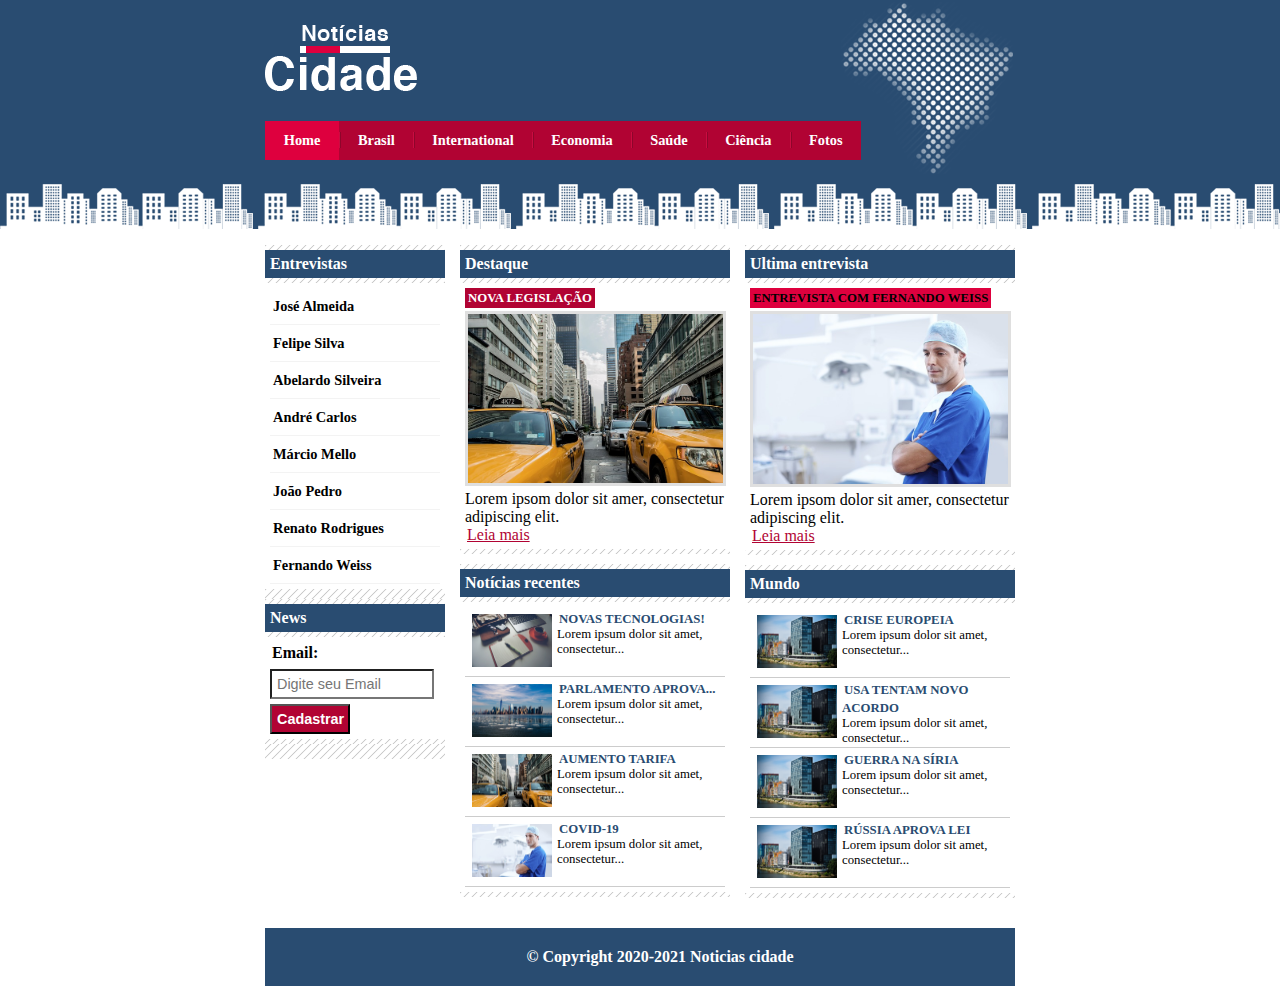
<file: index.html>
<!DOCTYPE html>
<html lang="pt-BR">

<head>
    <meta charset="UTF-8">
    <meta http-equiv="X-UA-Compatible" content="IE=edge">
    <meta name="viewport" content="width=device-width, initial-scale=1.0">
    <link rel="stylesheet" type="text/css" href="css/estyle.css">
    <title>Nitícias cidade -seu site de notícias</title>
</head>

<body id="tres-colunas" class="home">
    <div id="container">
        <!--Inicio container topo-->
        <div id="topo">
            <!--inicio topo-->
            <h1 class="logo">Noticias cidade</h1>
            <ul id="navegacao">
                <!--Links de navegação do topo do site-->
                <li class="primeiro">
                    <a id="home" href="index.html">Home</a>
                </li>
                <li>
                    <a id="brasil" href="brasil.html">Brasil</a>
                </li>
                <li>
                    <a id="internacional" href="internacional.html">International</a>
                </li>
                <li>
                    <a id="economia" href="economia.html">Economia</a>
                </li>
                <li>
                    <a id="saude" href="saude.html">Saúde</a>
                </li>
                <li>
                    <a id="ciencia" href="ciencia.html">Ciência</a>
                </li>
                <li>
                    <a id="fotos" href="fotos.html">Fotos</a>
                </li>
            </ul>
        </div>
        <!--fim topo-->
        <!--Inicio do conteiner de colunas-->
        <div id="conteudo">
            <div id="primario">
                <div class="caixa destaque">
                    <h2>Destaque</h2>
                    <div class="caixa-conteudo">
                        <h3>Nova legislação</h3>
                        <img class="imagem-principal" src="imagens/taxi.jpg" width="100%">
                        <p>
                            Lorem ipsom dolor sit amer, consectetur adipiscing elit.
                        </p>
                        <a href="nova-legislacao.html">Leia mais</a>
                    </div>
                </div>
                <!--Inicio da seção noticias recentes-->
                <div class="caixa ">
                    <h2>Notícias recentes</h2>
                    <div class="caixa-conteudo">
                        <ul id="lista-noticias">
                            <li>
                                <a href="">
                                    <img src="imagens/tecnologia.jpg" width="80">
                                    <h3>Novas tecnologias!</h3>
                                    <p>Lorem ipsum dolor sit amet, consectetur...</p>
                                </a>
                            </li>
                            <li>
                                <a href="">
                                    <img src="imagens/cidade.jpg" width="80">
                                    <h3>parlamento aprova...</h3>
                                    <p>Lorem ipsum dolor sit amet, consectetur...</p>
                                </a>
                            </li>
                            <li>
                                <a href="">
                                    <img src="imagens/taxi.jpg" width="80">
                                    <h3>Aumento tarifa</h3>
                                    <p>Lorem ipsum dolor sit amet, consectetur...</p>
                                </a>
                            </li>
                            <li>
                                <a href="">
                                    <img src="imagens/doutor.jpg" width="80">
                                    <h3>Covid-19</h3>
                                    <p>Lorem ipsum dolor sit amet, consectetur...</p>
                                </a>
                            </li>
                        </ul>
                    </div>
                </div>
                <!--Inicio da seção noticias recentes-->
            </div>
            <div id="secundario">
                <div class="caixa entrevista">
                    <h2>Ultima entrevista</h2>
                    <div class="caixa-conteudo">
                        <h3>Entrevista com Fernando weiss</h3>
                        <img class="imagem-principal" src="imagens/doutor.jpg" width="100%">
                        <p>
                            Lorem ipsom dolor sit amer, consectetur adipiscing elit.
                        </p>
                        <a href="">Leia mais</a>
                    </div>
                </div>
                <!--Inicio da seção mundo-->
                <div class="caixa ">
                    <h2>Mundo</h2>
                    <div class="caixa-conteudo">
                        <ul id="lista-noticias">
                            <li>
                                <a href="">
                                    <img src="imagens/mundo.jpg" width="80">
                                    <h3>crise europeia</h3>
                                    <p>Lorem ipsum dolor sit amet, consectetur...</p>
                                </a>
                            </li>
                            <li>
                                <a href="">
                                    <img src="imagens/mundo.jpg" width="80">
                                    <h3>usa tentam novo acordo</h3>
                                    <p>Lorem ipsum dolor sit amet, consectetur...</p>
                                </a>
                            </li>
                            <li>
                                <a href="">
                                    <img src="imagens/mundo.jpg" width="80">
                                    <h3>guerra na síria</h3>
                                    <p>Lorem ipsum dolor sit amet, consectetur...</p>
                                </a>
                            </li>
                            <li>
                                <a href="">
                                    <img src="imagens/mundo.jpg" width="80">
                                    <h3>rússia aprova lei</h3>
                                    <p>Lorem ipsum dolor sit amet, consectetur...</p>
                                </a>
                            </li>
                        </ul>
                    </div>
                </div>
                <!--Fim da seção mundo-->
            </div>
            <!--Inicio lateral-->
            <div id="lateral">
                <div class="caixa">
                    <h2>Entrevistas</h2>
                    <div class="caixa-conteudo">
                        <ul>
                            <li>
                                <a href="">José Almeida</a>
                            </li>
                            <li>
                                <a href="">Felipe Silva</a>
                            </li>
                            <li>
                                <a href="">Abelardo Silveira</a>
                            </li>
                            <li>
                                <a href="">André Carlos</a>
                            </li>
                            <li>
                                <a href="">Márcio Mello</a>
                            </li>
                            <li>
                                <a href="">João Pedro</a>
                            </li>
                            <li>
                                <a href="">Renato Rodrigues</a>
                            </li>
                            <li>
                                <a href="">Fernando Weiss</a>
                            </li>
                        </ul>

                    </div>
                    <div class="caixa">
                        <h2>News</h2>
                        <div class="caixa-conteudo">
                            <form>
                                <div>
                                    <label for="email">Email:</label>
                                    <input type="text" name="email" id="email" placeholder="Digite seu Email">
                                </div>
                                <div>
                                    <input class="submit" type="submit" value="Cadastrar">
                                </div>
                            </form>
                        </div>
                    </div>
                </div>
                <!--fim lateral-->
            </div>
            <!--fim conteudo das colunas-->
        </div>
        <!--fim container topo-->
        <div id="container-rodape" style="clear: both">
            <div id="rodape">
                &copy; Copyright 2020-2021 Noticias cidade
            </div>
        </div>
</body>

</html>
</file>
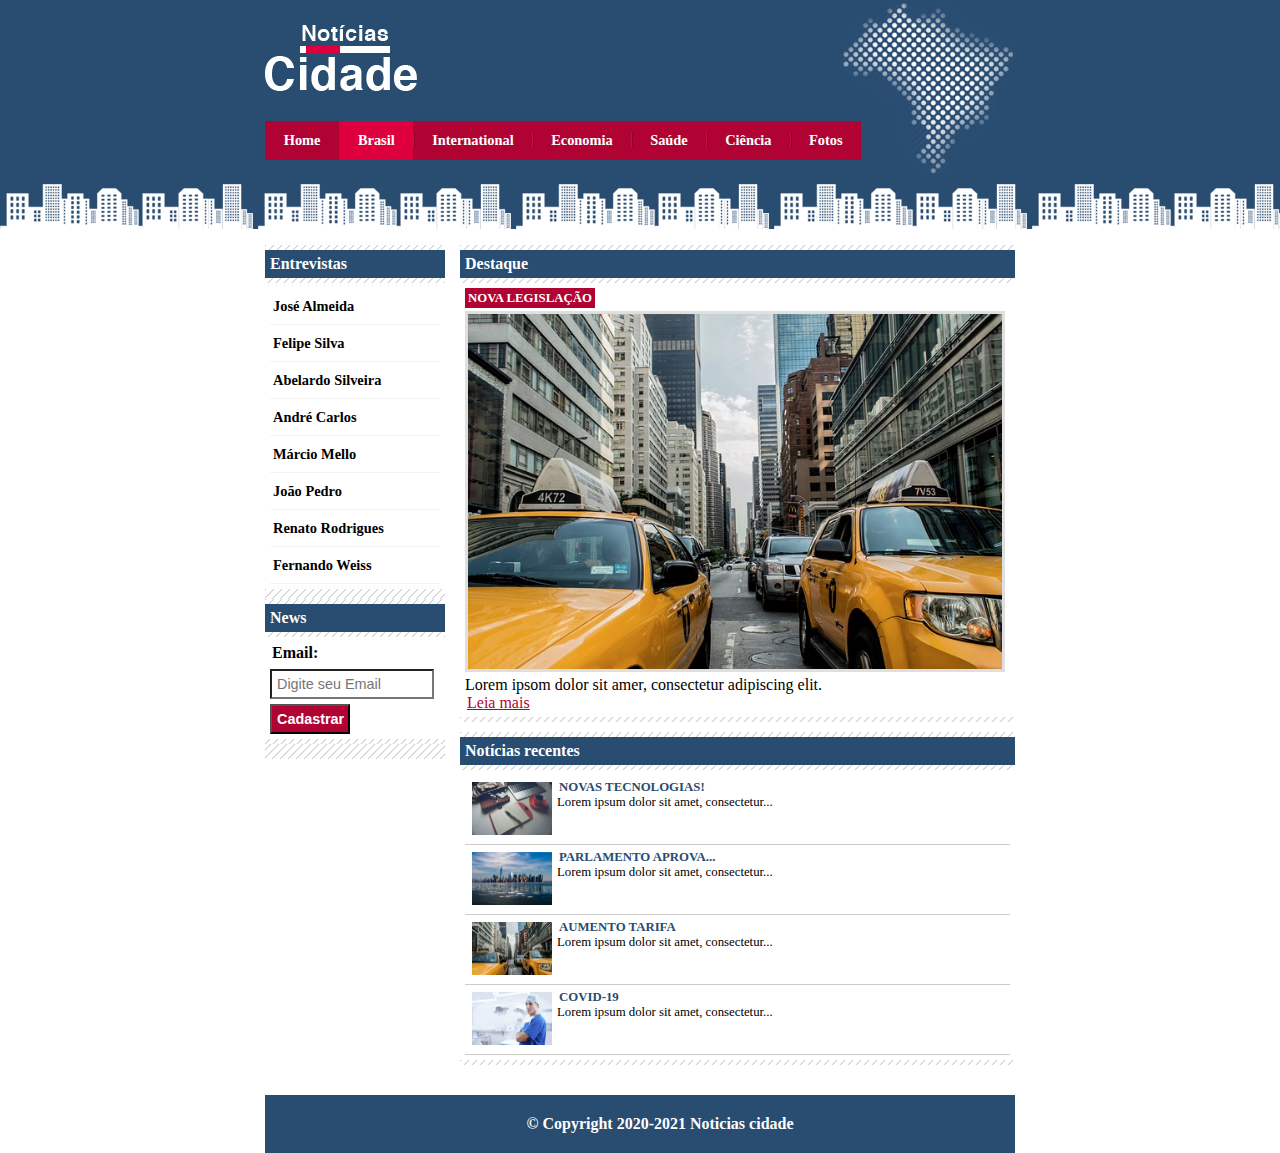
<file: brasil.html>
<!DOCTYPE html>
<html lang="pt-BR">

<head>
    <meta charset="UTF-8">
    <meta http-equiv="X-UA-Compatible" content="IE=edge">
    <meta name="viewport" content="width=device-width, initial-scale=1.0">
    <link rel="stylesheet" type="text/css" href="css/estyle.css">
    <title>Nitícias cidade -seu site de notícias</title>
</head>

<body id="duas-colunas" class="brasil">
    <div id="container">
        <!--Inicio container topo-->
        <div id="topo">
            <!--inicio topo-->
            <h1 class="logo">Noticias cidade</h1>
            <ul id="navegacao">
                <!--Links de navegação do topo do site-->
                <li class="primeiro">
                    <a id="home" href="index.html">Home</a>
                </li>
                <li>
                    <a id="brasil" href="brasil.html">Brasil</a>
                </li>
                <li>
                    <a id="internacional" href="internacional.html">International</a>
                </li>
                <li>
                    <a id="economia" href="economia.html">Economia</a>
                </li>
                <li>
                    <a id="saude" href="saude.html">Saúde</a>
                </li>
                <li>
                    <a id="ciencia" href="ciencia.html">Ciência</a>
                </li>
                <li>
                    <a id="fotos" href="fotos.html">Fotos</a>
                </li>
            </ul>
        </div>
        <!--fim topo-->
        <!--Inicio do conteiner de colunas-->
        <div id="conteudo">
            <div id="primario">
                <div class="caixa destaque">
                    <h2>Destaque</h2>
                    <div class="caixa-conteudo">
                        <h3>Nova legislação</h3>
                        <img class="imagem-principal" src="imagens/taxi.jpg" width="100%">
                        <p>
                            Lorem ipsom dolor sit amer, consectetur adipiscing elit.
                        </p>
                        <a href="">Leia mais</a>
                    </div>
                </div>
                <!--Inicio da seção noticias recentes-->
                <div class="caixa ">
                    <h2>Notícias recentes</h2>
                    <div class="caixa-conteudo">
                        <ul id="lista-noticias">
                            <li>
                                <a href="">
                                    <img src="imagens/tecnologia.jpg" width="80">
                                    <h3>Novas tecnologias!</h3>
                                    <p>Lorem ipsum dolor sit amet, consectetur...</p>
                                </a>
                            </li>
                            <li>
                                <a href="">
                                    <img src="imagens/cidade.jpg" width="80">
                                    <h3>parlamento aprova...</h3>
                                    <p>Lorem ipsum dolor sit amet, consectetur...</p>
                                </a>
                            </li>
                            <li>
                                <a href="">
                                    <img src="imagens/taxi.jpg" width="80">
                                    <h3>Aumento tarifa</h3>
                                    <p>Lorem ipsum dolor sit amet, consectetur...</p>
                                </a>
                            </li>
                            <li>
                                <a href="">
                                    <img src="imagens/doutor.jpg" width="80">
                                    <h3>Covid-19</h3>
                                    <p>Lorem ipsum dolor sit amet, consectetur...</p>
                                </a>
                            </li>
                        </ul>
                    </div>
                </div>
                <!--Inicio da seção noticias recentes-->
            </div>

            <!--Inicio lateral-->
            <div id="lateral">
                <div class="caixa">
                    <h2>Entrevistas</h2>
                    <div class="caixa-conteudo">
                        <ul>
                            <li>
                                <a href="">José Almeida</a>
                            </li>
                            <li>
                                <a href="">Felipe Silva</a>
                            </li>
                            <li>
                                <a href="">Abelardo Silveira</a>
                            </li>
                            <li>
                                <a href="">André Carlos</a>
                            </li>
                            <li>
                                <a href="">Márcio Mello</a>
                            </li>
                            <li>
                                <a href="">João Pedro</a>
                            </li>
                            <li>
                                <a href="">Renato Rodrigues</a>
                            </li>
                            <li>
                                <a href="">Fernando Weiss</a>
                            </li>
                        </ul>

                    </div>
                    <div class="caixa">
                        <h2>News</h2>
                        <div class="caixa-conteudo">
                            <form>
                                <div>
                                    <label for="email">Email:</label>
                                    <input type="text" name="email" id="email" placeholder="Digite seu Email">
                                </div>
                                <div>
                                    <input class="submit" type="submit" value="Cadastrar">
                                </div>
                            </form>
                        </div>
                    </div>
                </div>
                <!--fim lateral-->
            </div>
            <!--fim conteudo das colunas-->
        </div>
        <!--fim container topo-->
        <div id="container-rodape" style="clear: both">
            <div id="rodape">
                &copy; Copyright 2020-2021 Noticias cidade
            </div>
        </div>
</body>

</html>
</file>
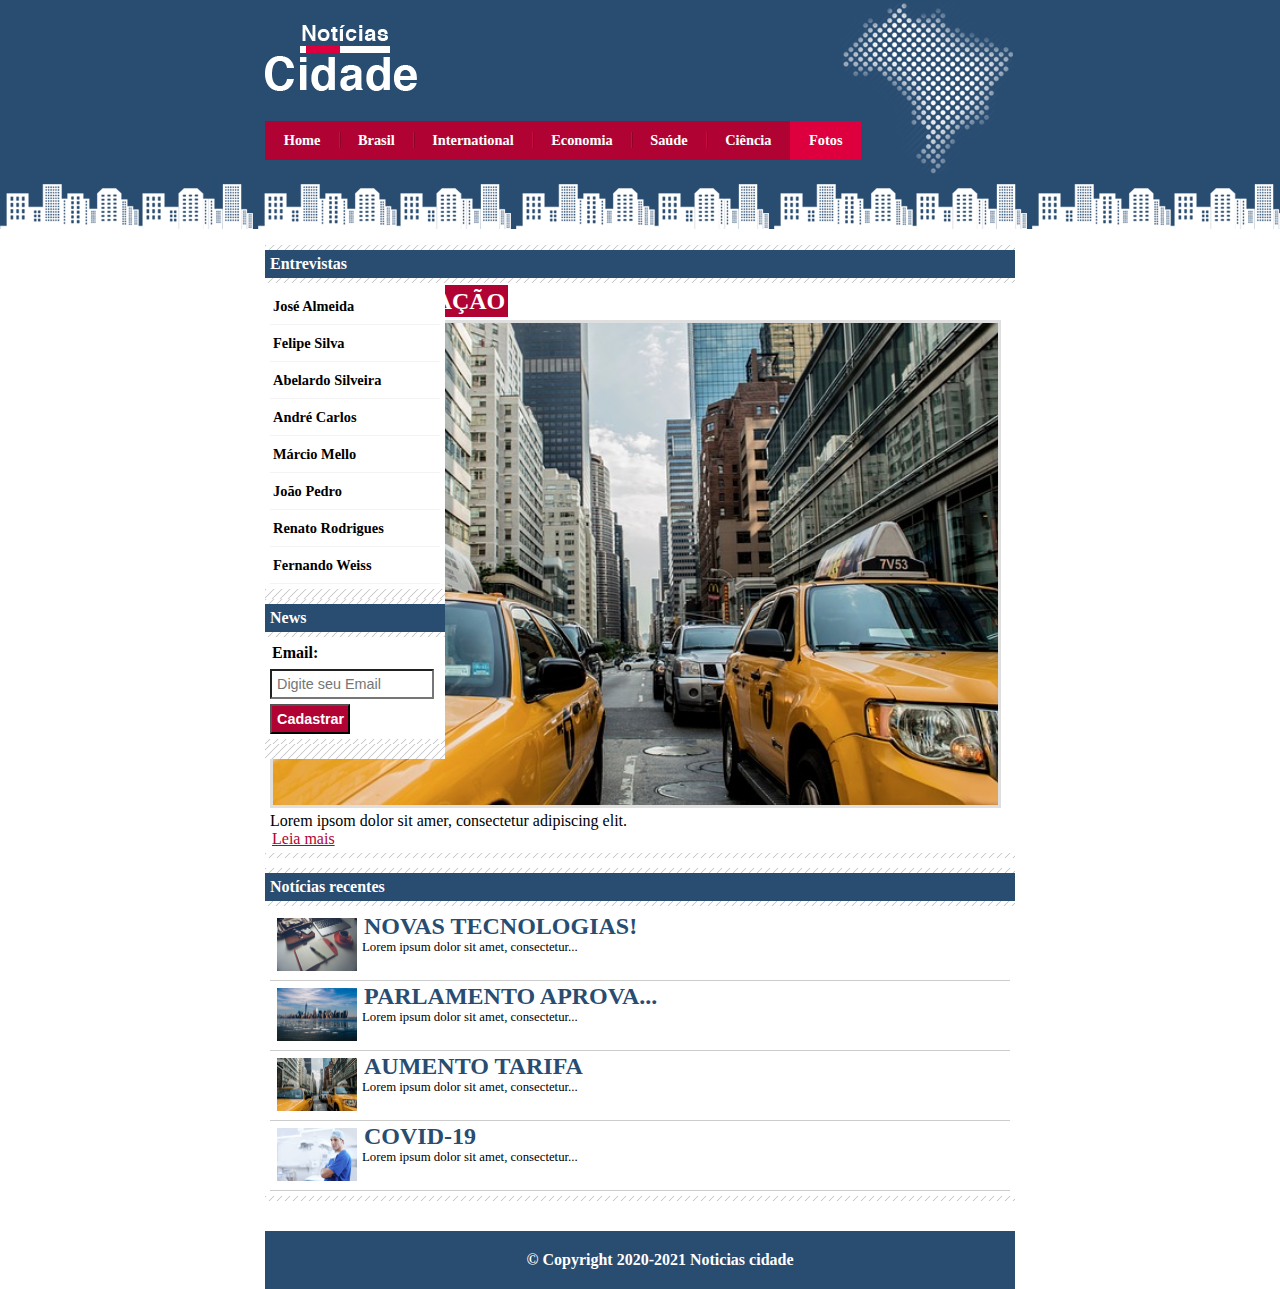
<file: fotos.html>
<!DOCTYPE html>
<html lang="pt-BR">

<head>
    <meta charset="UTF-8">
    <meta http-equiv="X-UA-Compatible" content="IE=edge">
    <meta name="viewport" content="width=device-width, initial-scale=1.0">
    <link rel="stylesheet" type="text/css" href="css/estyle.css">
    <title>Nitícias cidade -seu site de notícias</title>
</head>

<body id="uma-coluna" class="fotos">
    <div id="container">
        <!--Inicio container topo-->
        <div id="topo">
            <!--inicio topo-->
            <h1 class="logo">Noticias cidade</h1>
            <ul id="navegacao">
                <!--Links de navegação do topo do site-->
                <li class="primeiro">
                    <a id="home" href="index.html">Home</a>
                </li>
                <li>
                    <a id="brasil" href="brasil.html">Brasil</a>
                </li>
                <li>
                    <a id="internacional" href="internacional.html">International</a>
                </li>
                <li>
                    <a id="economia" href="economia.html">Economia</a>
                </li>
                <li>
                    <a id="saude" href="saude.html">Saúde</a>
                </li>
                <li>
                    <a id="ciencia" href="ciencia.html">Ciência</a>
                </li>
                <li>
                    <a id="fotos" href="fotos.html">Fotos</a>
                </li>
            </ul>
        </div>
        <!--fim topo-->
        <!--Inicio do conteiner de colunas-->
        <div id="conteudo">
            <div id="primario">
                <div class="caixa destaque">
                    <h2>Destaque</h2>
                    <div class="caixa-conteudo">
                        <h3>Nova legislação</h3>
                        <img class="imagem-principal" src="imagens/taxi.jpg" width="100%">
                        <p>
                            Lorem ipsom dolor sit amer, consectetur adipiscing elit.
                        </p>
                        <a href="">Leia mais</a>
                    </div>
                </div>
                <!--Inicio da seção noticias recentes-->
                <div class="caixa ">
                    <h2>Notícias recentes</h2>
                    <div class="caixa-conteudo">
                        <ul id="lista-noticias">
                            <li>
                                <a href="">
                                    <img src="imagens/tecnologia.jpg" width="80">
                                    <h3>Novas tecnologias!</h3>
                                    <p>Lorem ipsum dolor sit amet, consectetur...</p>
                                </a>
                            </li>
                            <li>
                                <a href="">
                                    <img src="imagens/cidade.jpg" width="80">
                                    <h3>parlamento aprova...</h3>
                                    <p>Lorem ipsum dolor sit amet, consectetur...</p>
                                </a>
                            </li>
                            <li>
                                <a href="">
                                    <img src="imagens/taxi.jpg" width="80">
                                    <h3>Aumento tarifa</h3>
                                    <p>Lorem ipsum dolor sit amet, consectetur...</p>
                                </a>
                            </li>
                            <li>
                                <a href="">
                                    <img src="imagens/doutor.jpg" width="80">
                                    <h3>Covid-19</h3>
                                    <p>Lorem ipsum dolor sit amet, consectetur...</p>
                                </a>
                            </li>
                        </ul>
                    </div>
                </div>
                <!--Inicio da seção noticias recentes-->
            </div>

            <!--Inicio lateral-->
            <div id="lateral">
                <div class="caixa">
                    <h2>Entrevistas</h2>
                    <div class="caixa-conteudo">
                        <ul>
                            <li>
                                <a href="">José Almeida</a>
                            </li>
                            <li>
                                <a href="">Felipe Silva</a>
                            </li>
                            <li>
                                <a href="">Abelardo Silveira</a>
                            </li>
                            <li>
                                <a href="">André Carlos</a>
                            </li>
                            <li>
                                <a href="">Márcio Mello</a>
                            </li>
                            <li>
                                <a href="">João Pedro</a>
                            </li>
                            <li>
                                <a href="">Renato Rodrigues</a>
                            </li>
                            <li>
                                <a href="">Fernando Weiss</a>
                            </li>
                        </ul>

                    </div>
                    <div class="caixa">
                        <h2>News</h2>
                        <div class="caixa-conteudo">
                            <form>
                                <div>
                                    <label for="email">Email:</label>
                                    <input type="text" name="email" id="email" placeholder="Digite seu Email">
                                </div>
                                <div>
                                    <input class="submit" type="submit" value="Cadastrar">
                                </div>
                            </form>
                        </div>
                    </div>
                </div>
                <!--fim lateral-->
            </div>
            <!--fim conteudo das colunas-->
        </div>
        <!--fim container topo-->
        <div id="container-rodape" style="clear: both">
            <div id="rodape">
                &copy; Copyright 2020-2021 Noticias cidade
            </div>
        </div>
</body>

</html>
</file>
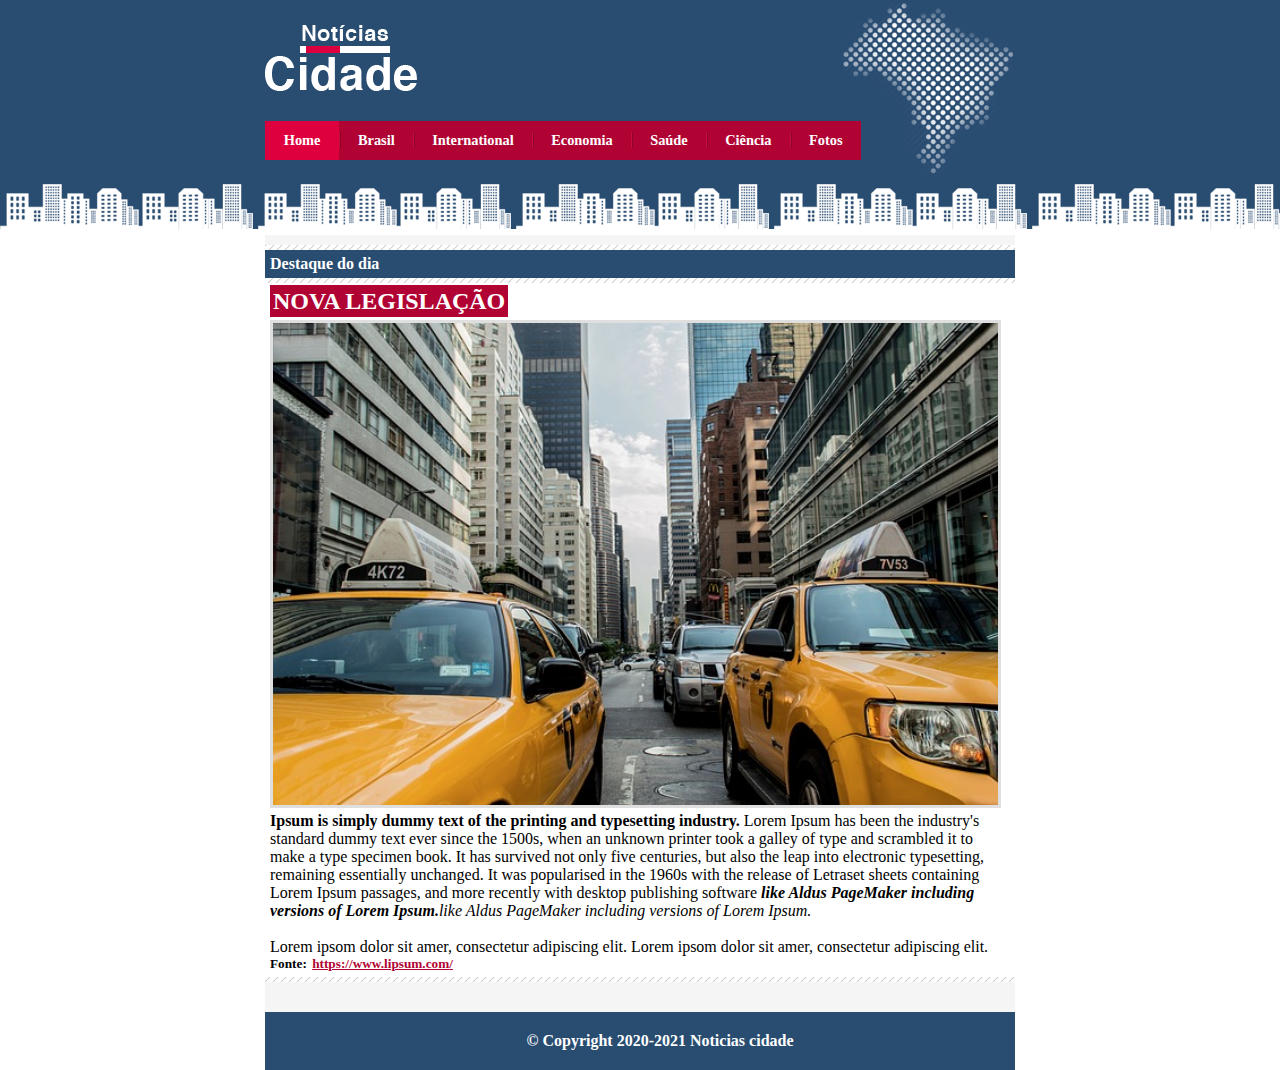
<file: nova-legislacao.html>
<!DOCTYPE html>
<html lang="pt-BR">

<head>
    <meta charset="UTF-8">
    <meta http-equiv="X-UA-Compatible" content="IE=edge">
    <meta name="viewport" content="width=device-width, initial-scale=1.0">
    <link rel="stylesheet" type="text/css" href="css/estyle.css">
    <title>Nitícias cidade -seu site de notícias</title>
</head>

<body id="uma-coluna" class="home">
    <div id="container">
        <!--Inicio container topo-->
        <div id="topo">
            <!--inicio topo-->
            <h1 class="logo">Noticias cidade</h1>
            <ul id="navegacao">
                <!--Links de navegação do topo do site-->
                <li class="primeiro">
                    <a id="home" href="index.html">Home</a>
                </li>
                <li>
                    <a id="brasil" href="brasil.html">Brasil</a>
                </li>
                <li>
                    <a id="internacional" href="internacional.html">International</a>
                </li>
                <li>
                    <a id="economia" href="economia.html">Economia</a>
                </li>
                <li>
                    <a id="saude" href="saude.html">Saúde</a>
                </li>
                <li>
                    <a id="ciencia" href="ciencia.html">Ciência</a>
                </li>
                <li>
                    <a id="fotos" href="fotos.html">Fotos</a>
                </li>
            </ul>
        </div>
        <!--fim topo-->
        <!--Inicio do conteiner de colunas-->
        <div id="conteudo">
            <div id="primario">
                <div class="caixa destaque">
                    <h2>Destaque do dia</h2>
                    <div class="caixa-conteudo">
                        <h3>Nova legislação</h3>
                        <img class="imagem-principal" src="imagens/taxi.jpg" width="100%">
                        <p>
                            <strong>Ipsum is simply dummy text of the printing and typesetting industry.</strong> Lorem Ipsum has been the industry's standard dummy text ever since the 1500s, when an unknown printer took a galley of type and scrambled
                            it to make a type specimen book. It has survived not only five centuries, but also the leap into electronic typesetting, remaining essentially unchanged. It was popularised in the 1960s with the release of Letraset sheets containing
                            Lorem Ipsum passages, and more recently with desktop publishing software <em><strong>like Aldus PageMaker including versions of Lorem Ipsum.</strong>like Aldus PageMaker including versions of Lorem Ipsum.</em>
                        </p>
                        <br>
                        <p>
                            Lorem ipsom dolor sit amer, consectetur adipiscing elit. Lorem ipsom dolor sit amer, consectetur adipiscing elit.
                        </p>
                        <h5>Fonte:
                            <a href="https://www.lipsum.com/">https://www.lipsum.com/</a>
                        </h5>

                    </div>
                </div>

            </div>


            <!--fim container topo-->
            <div id="container-rodape" style="clear: both">
                <div id="rodape">
                    &copy; Copyright 2020-2021 Noticias cidade
                </div>
            </div>
</body>

</html>
</file>
<file: css/estyle.css>
* {
    /* limpando todos os espaçamentos padroes do codigo html*/
    margin: 0px;
    padding: 0px;
}

body {
    font-family: 'Times New Roman', Times, serif;
    background: #fff url("../imagens/fundo.png") repeat-x;
}

ul {
    /*Limpando todos os espaçamentos padroes da ul*/
    margin: 0px;
    padding: 0px;
    list-style: none;
}

h2 {
    font-size: 1em;
    background: #294c71;
    color: #fff;
    padding: 5px;
}

#topo ul {
    margin-top: 30px;
    background: #b10333;
    float: left;
}

#topo ul li {
    float: left;
}

#topo ul a {
    font-size: 0.9em;
    display: block;
    padding: 0.5em 1.3em;
    line-height: 1.7em;
    text-decoration: none;
    color: #fff;
    font-weight: bold;
    background: url("../imagens/divisor.png") no-repeat left;
}

#topo ul .primeiro a {
    background: none;
}

#topo ul a:hover {
    color: #69001d;
}

#container {
    width: 750px;
    margin: 0 auto;
}

#topo {
    height: 150px;
    padding-top: 25px;
    background: url("../imagens/detalhe-topo.png") no-repeat right top;
}

.logo {
    width: 152px;
    height: 66px;
    background: url("../imagens/logo.png") no-repeat left top;
    text-indent: -3000px;
}

body.home #navegacao a#home,
body.brasil #navegacao a#brasil,
body.internacional #navegacao a#internacional,
body.economia #navegacao a#economia,
body.saude #navegacao a#saude,
body.ciencia #navegacao a#ciencia,
body.fotos #navegacao a#fotos {
    color: #fff;
    background: #de003e;
    cursor: text;
}


/*
    Acima temos todo css do topo da pagina
    este se refere a toda parte de navegação do topo das paginas
*/


/*
    Abaixo temos o css responsavel pelas colunas do site
*/

#conteudo {
    background: #f5f5f5;
    margin-top: 60px;
}

#lateral {
    width: 180px;
    float: left;
    margin: 0 0 20px -750px;
}


/*
    css respovavel pela edição
    das colunas do site.
    está fará a edição entre paginas que contenha
    2 ou 3 colunas.
*/

#primario {
    width: 270px;
    float: left;
    margin: 0 0 20px 195px;
}

#duas-colunas #primario {
    width: 555px;
}

#uma-coluna #primario {
    width: 750px;
    margin: 0 0 20px 0px;
}

#uma-coluna #primario h3 {
    font-size: 1.5em;
}

#secundario {
    width: 270px;
    float: left;
    margin: 0 0 20px 15px;
}

#container-rodape {
    background: #294c71;
    padding: 20px;
}

.caixa {
    background: #f3f3f3 url("../imagens/fundo-caixa.png");
    margin: 10px 0;
    padding: 5px 0 5px 0;
}

.caixa-conteudo {
    background: #fff;
    padding: 5px;
    margin-top: 5px;
}

#lateral ul a {
    font-size: 0.9em;
    padding: 3px;
    display: block;
    line-height: 30px;
    color: #000;
    text-decoration: none;
    border-bottom: 1px solid #f3f3f3;
    font-weight: bold;
}

#lateral ul a:hover {
    background: #f9f9f9 url("../imagens/marcador.png") no-repeat left center;
    color: #a1a1a1;
    padding: 0 0 0 20px;
}

label {
    display: block;
    cursor: pointer;
    padding: 2px;
    font-weight: bolder;
}

input {
    padding: 5px;
    width: 150px;
    font-size: 0.9em;
    background-color: #fff;
    margin-top: 5px;
}

input.submit {
    width: 80px;
    color: #fff;
    background-color: #b10333;
    border: 2px solod #870529;
    font-weight: bold;
}

img.imagem-principal {
    width: 98%;
    border: 3px solid #dfdfdf;
    margin-top: 5px;
}

h3 {
    text-transform: uppercase;
    display: inline;
    font-size: 0.8em;
    padding: 3px;
}


/*barra de navegação*/

a:link,
a:visited {
    color: #b10333;
    padding: 2px;
}

a:hover {
    color: #e50040;
}


/*Formatando lista de noticias*/

#lista-noticias li {
    padding: 2px;
    border-bottom: 1px solid #ccc;
    height: 65px;
}

#lista-noticias li a img {
    float: left;
    margin: 5px;
}

#lista-noticias li a {
    text-decoration: none;
}

#lista-noticias li a h3 {
    text-transform: uppercase;
    font-size: 0.8em;
    color: #294c71;
    padding: 0;
}

#lista-noticias li a p {
    color: #000;
    font-size: 0.8em;
}

#lista-noticias li:hover {
    background: #eee;
}

.destaque h3 {
    background: #b10333;
    color: #fff;
}

.entrevista h3 {
    background: #de003e;
}

#rodape {
    width: 750px;
    margin: 0 auto;
    color: #fff;
    font-weight: bolder;
    text-align: center;
}
</file>
